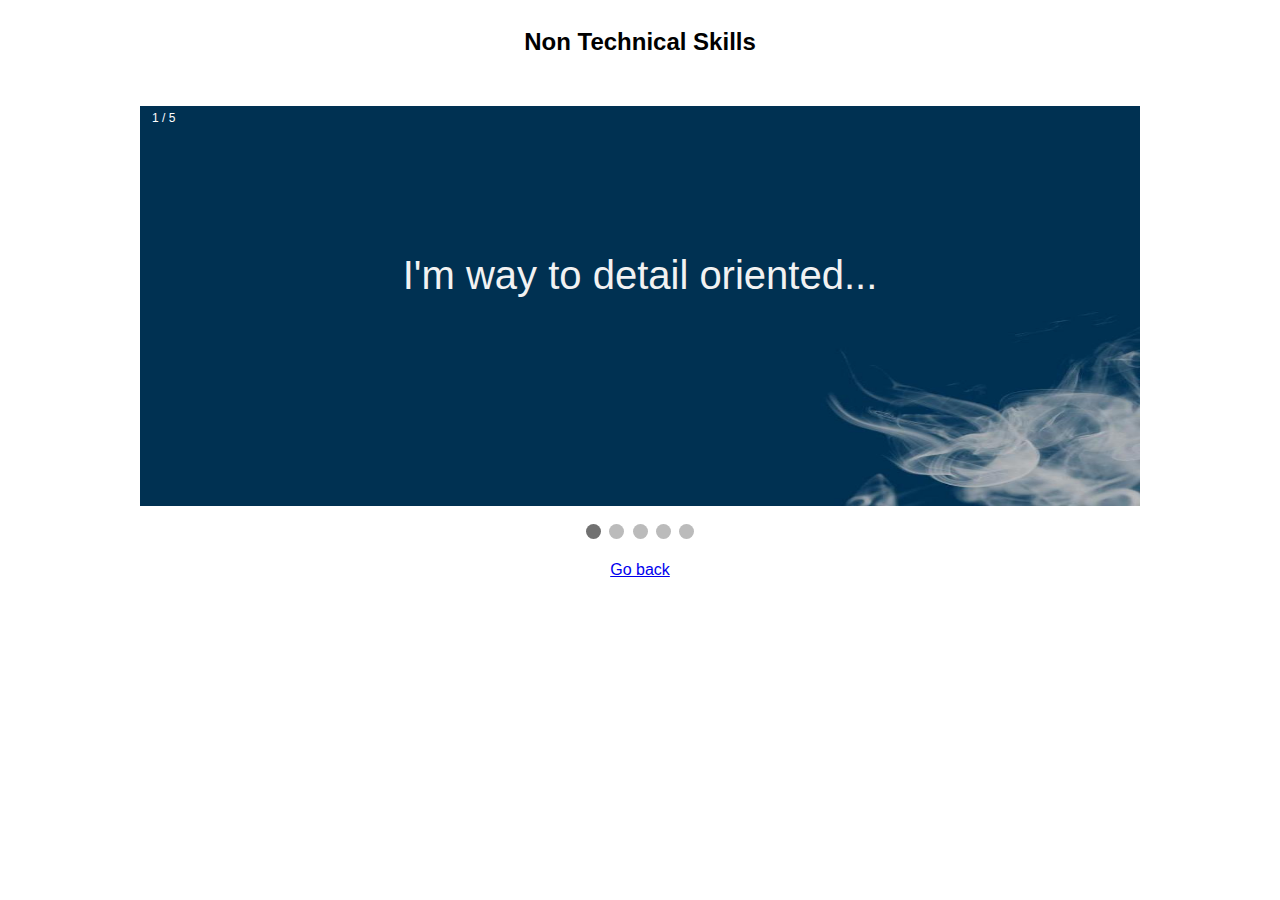
<file: moreskills.html>
<html>
<head>
    <style>
        * {box-sizing: border-box;}
        body {font-family: Verdana, sans-serif;}
        .mySlides {display: none;}
        img {vertical-align: middle;}
        
        /* Slideshow container */
        .slideshow-container {
          max-width: 1000px;
          position: relative;
          margin: auto;
          padding-top: 30px;
        }
        
        h2{
           text-align: center;
           padding-top: 20px;
        }
        
        /* Caption text */
        .text {
          color: #f2f2f2;
          font-size: 40px;
         padding: 200px 12px;
          position: absolute;
          bottom: 8px;
          width: 100%;
          text-align: center;
        }
        
        /* Number text (1/3 etc) */
        .numbertext {
          color: white;
          font-size: 12px;
          padding: 35px 12px;
          position: absolute;
          top: 0;
        }
        
        /* The dots/bullets/indicators */
        .dot {
          height: 15px;
          width: 15px;
          margin: 0 2px;
          background-color: #bbb;
          border-radius: 50%;
          display: inline-block;
          transition: background-color 0.6s ease;
        }
        
        .active {
          background-color: #717171;
        }
        
        /* Fading animation */
        .fade {
          -webkit-animation-name: fade;
          -webkit-animation-duration: 1.5s;
          animation-name: fade;
          animation-duration: 1.5s;
        }
        
        @-webkit-keyframes fade {
          from {opacity: .4} 
          to {opacity: 1}
        }
        
        @keyframes fade {
          from {opacity: .4} 
          to {opacity: 1}
        }
        
        /* On smaller screens, decrease text size */
        @media only screen and (max-width: 300px) {
          .text {font-size: 11px}
          
        }
        
        }
        </style>
</head>
<body>
    <h2>Non Technical Skills</h2>
    
<div class="slideshow-container">


    <div class="mySlides fade">
      <div class="numbertext">1 / 5</div>
      <img src="plane3.jpg" style="width:100%; height:400px;">
      <div class="text">I'm way to detail oriented...</div>
    </div>

    <div class="mySlides fade">
        <div class="numbertext">2 / 5</div>
        <img src="plane2.jpg" style="width:100%; height:400px;">
        <div class="text">Grab the things quickly...</div>
    </div>
    
    
    <div class="mySlides fade">
      <div class="numbertext">3 / 5</div>
      <img src="plane1.jpg" style="width:100%; height:400px">
      <div class="text">Team player with positive attitude...</div>
    </div>
    <div class="mySlides fade">
        <div class="numbertext">4 / 5</div>
        <img src="plane4.jpg" style="width:100%; height:400px;">
        <div class="text">I can do single task with perfection rather than multiple tasks...</div>
      </div>
      <div class="mySlides fade">
        <div class="numbertext">5 / 5</div>
        <img src="plane5.jpg" style="width:100%; height:400px;">
        <div class="text">Situation awareness & Decision making skills...</div>
      </div>
  
    </div>
    <br>
    
    <div style="text-align:center">
      <span class="dot"></span> 
      <span class="dot"></span> 
      <span class="dot"></span>
      <span class="dot"></span> 
      <span class="dot"></span> 
    </div>
</div>
<br>
<center>
<a href="index.html">Go back</a>
</center>
    <script>
        var slideIndex = 0;
        showSlides();
        
        function showSlides() {
          var i;
          var slides = document.getElementsByClassName("mySlides");
          var dots = document.getElementsByClassName("dot");
          for (i = 0; i < slides.length; i++) {
            slides[i].style.display = "none";  
          }
          slideIndex++;
          if (slideIndex > slides.length) {slideIndex = 1}    
          for (i = 0; i < dots.length; i++) {
            dots[i].className = dots[i].className.replace(" active", "");
          }
          slides[slideIndex-1].style.display = "block";  
          dots[slideIndex-1].className += " active";
          setTimeout(showSlides, 2000); // Change image every 2 seconds
        }
        </script>
</body>
</html>
</file>
